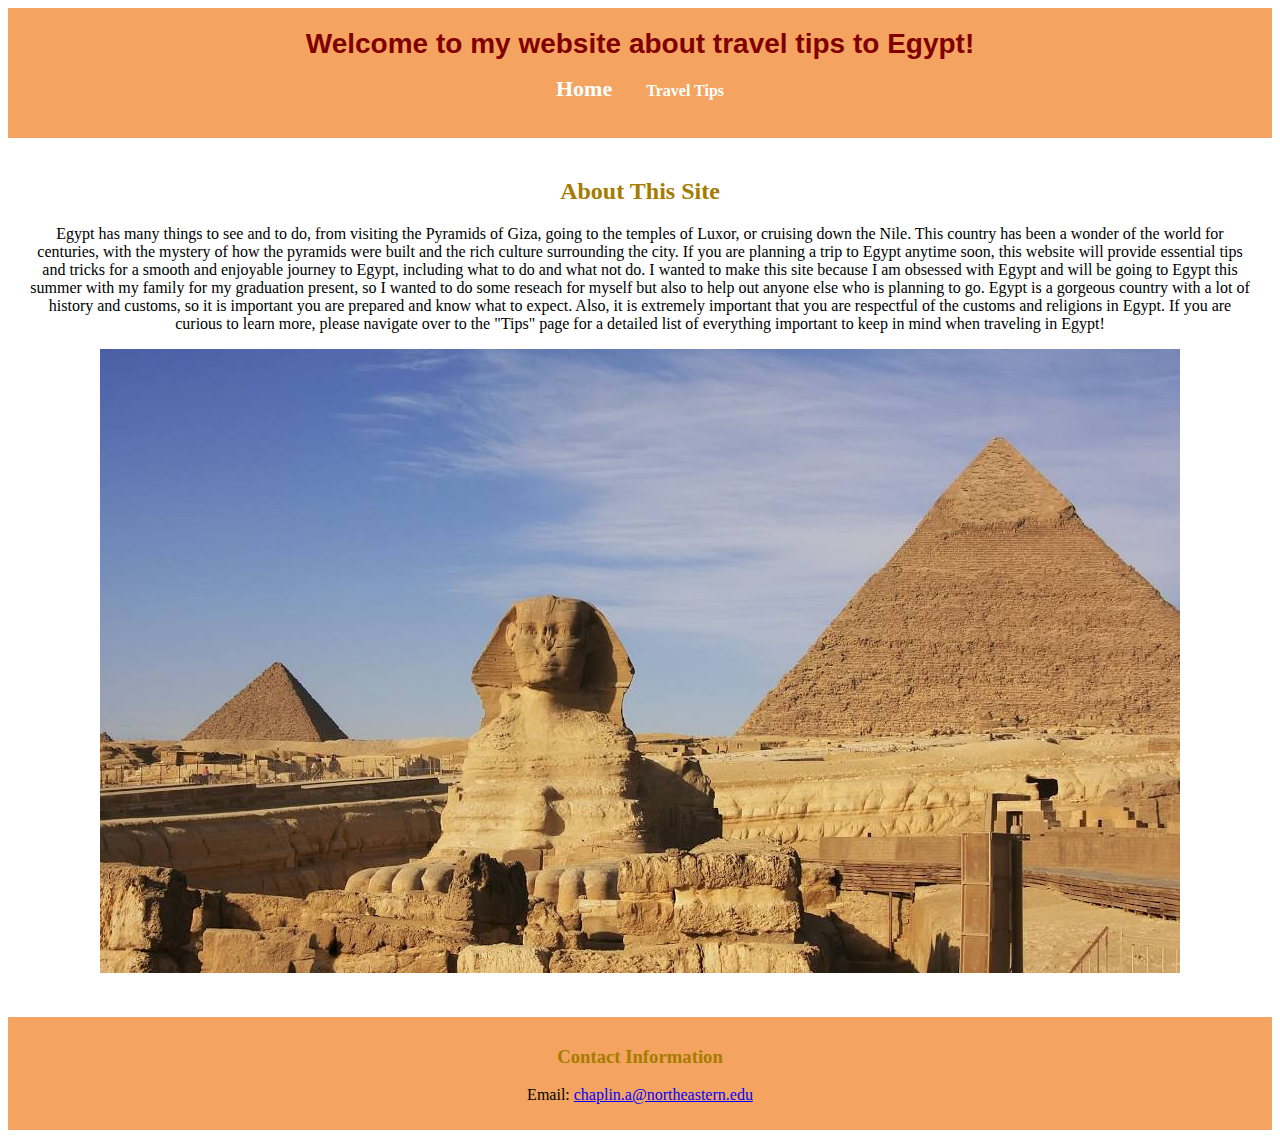
<file: index.html>
<!DOCTYPE html>
<head>
  
    <title> Traveling to Egypt </title>
    <link rel="stylesheet" href="cs.css"> </head>

    <body class="index">
    <header>
        <h1>Welcome to my website about travel tips to Egypt!</h1>
        <nav>
            <ul>
                <li><a href="index.html" class="nav-link">Home</a></li>
                <li><a href="index2.html" class="nav-link">Travel Tips</a></li>
            </ul>
        </nav>
    </header>

    <section>
        <h2> About This Site</h2>
        <p>Egypt has many things to see and to do, from visiting the Pyramids of Giza, going to
        the temples of Luxor, or cruising down the Nile. This country has been a wonder of the world for centuries,
        with the mystery of how the pyramids were built and the rich culture surrounding the city. If you are planning a
        trip to Egypt anytime soon, this website will provide essential tips and tricks for a smooth and enjoyable journey 
        to Egypt, including what to do and what not do. I wanted to make this site because I am obsessed with Egypt and will
        be going to Egypt this summer with my family for my graduation present, so I wanted to do some reseach for myself 
        but also to help out anyone else who is planning to go. Egypt is a gorgeous country with a lot of history and customs,
        so it is important you are prepared and know what to expect. Also, it is extremely important that you are respectful of the
        customs and religions in Egypt. If you are curious to learn more, please navigate over to the "Tips" page for a 
        detailed list of everything important to keep in mind when traveling in Egypt!</p>
        <img  src="egypt.jpeg" alt="Egpyt Pyramids" width="'500">
    </section>

    <footer>
        <h3 id='contact'>Contact Information</h3>
        <p> Email: <a href="chaplin.a@northeastern.edu">chaplin.a@northeastern.edu</a></p>
    </footer>
</body>
</html>
</file>
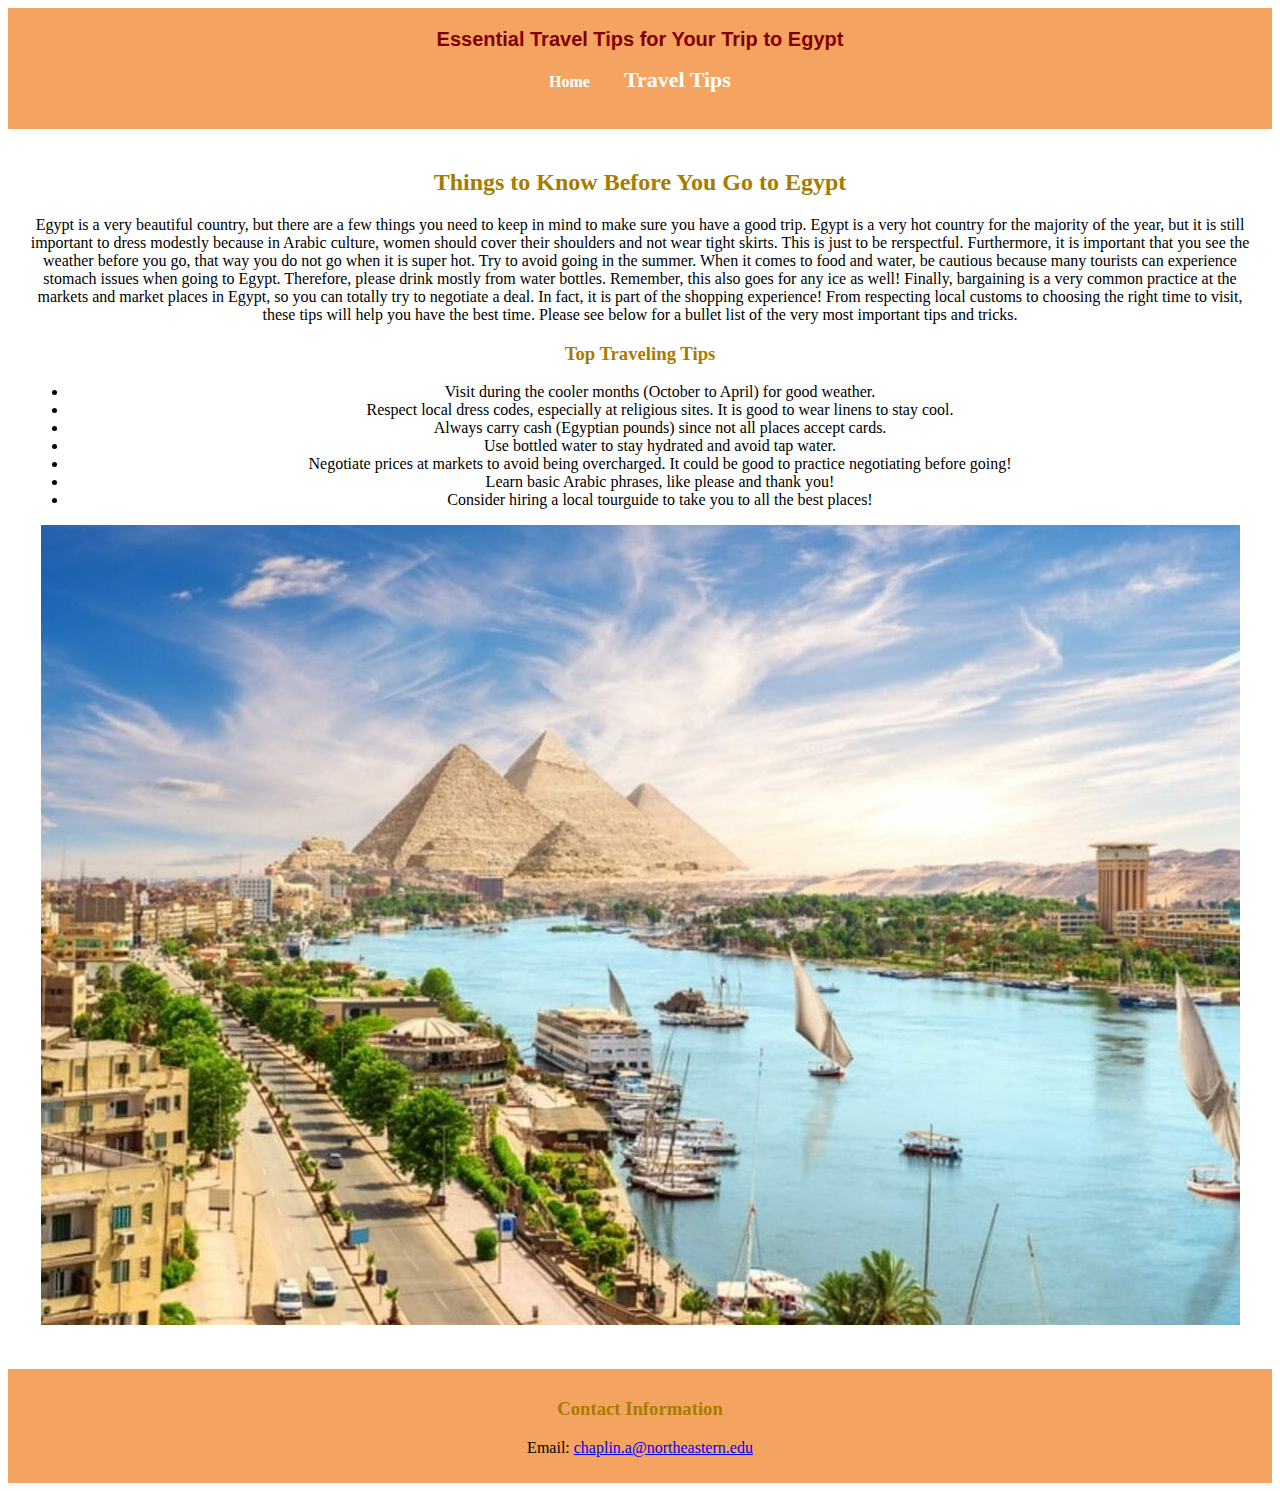
<file: index2.html>
<!DOCTYPE html>
<head>
  
    <title> Egypt Travel Tips </title>
    <link rel="stylesheet" href="cs.css"> </head>
</head>
    <body class="index2">
    <header>
        <h1>Essential Travel Tips for Your Trip to Egypt</h1>
        <nav>
            <ul>
                <li><a href="index.html" class="nav-link">Home</a></li>
                <li><a href="index2.html" class="nav-link">Travel Tips</a></li>
            </ul>
        </nav>
    </header>

    <section>
        <h2>Things to Know Before You Go to Egypt</h2>
        <p>Egypt is a very beautiful country, but there are a few things you need to keep in mind to make sure you have a good trip.
          Egypt is a very hot country for the majority of the year, but it is still important to dress modestly because in Arabic
          culture, women should cover their shoulders and not wear tight skirts. This is just to be rerspectful. Furthermore, it is important
          that you see the weather before you go, that way you do not go when it is super hot. Try to avoid going in the summer.
          When it comes to food and water, be cautious because many tourists can experience stomach issues when going to Egypt. Therefore,
          please drink mostly from water bottles. Remember, this also goes for any ice as well! Finally, bargaining is a very common practice
          at the markets and market places in Egypt, so you can totally try to negotiate a deal. In fact, it is part of the shopping experience! 
          From respecting local customs to choosing the right time to visit, these tips will help you have the best time. Please see below for a bullet list of 
          the very most important tips and tricks. </p>
        
        <h3>Top Traveling Tips</h3>
        <ul>
            <li>Visit during the cooler months (October to April) for good weather.</li>
            <li>Respect local dress codes, especially at religious sites. It is good to wear linens to stay cool.</li>
            <li>Always carry cash (Egyptian pounds) since not all places accept cards.</li>
            <li>Use bottled water to stay hydrated and avoid tap water.</li>
            <li>Negotiate prices at markets to avoid being overcharged. It could be good to practice negotiating before going!</li>
            <li>Learn basic Arabic phrases, like please and thank you!</li>
            <li>Consider hiring a local tourguide to take you to all the best places!</li>
        </ul>
        <img  src="Tourism.jpeg" alt="Egpyt Pyramids" width="'500">
    </section>

    <footer>
        <h3 id='contact'>Contact Information</h3>
        <p> Email: <a href="chaplin.a@northeastern.edu">chaplin.a@northeastern.edu</a></p>
    </footer>
</body>
</html>
</file>
<file: cs.css>
body.index h1 {
    font-size: 28px;
    font-family: Arial, sans-serif;
    background-color: sandybrown;
    color: maroon;
    margin: 0;
    padding: 0;
}

body.index2 h1 {
    font-size: 20px;
    font-family: Arial, sans-serif;
    background-color: sandybrown;
    color: maroon;
    margin: 0;
    padding: 0;
}

header {
    background-color: sandybrown;
    padding: 20px;
    text-align: center;
}

nav ul {
    list-style: none;
    padding: 0;
}

nav ul li {
    display: inline;
    margin:  15px;
}

nav ul li a {
    text-decoration: none;
    color: white;
    font-weight: bold;
}

section {
    padding: 20px;
    text-align: center;
}

h1, h2, h3 {
    color: #a67c00;
}

footer {
    background-color: sandybrown;
    padding: 10px;
    text-align: center;
    margin-top: 20px;
}

a{
    color: blue;
}

body.index .nav-link[href="index.html"] {
    font-size: 22px;
}

body.index2 .nav-link[href="index2.html"] {
    font-size: 22px;
}
</file>
